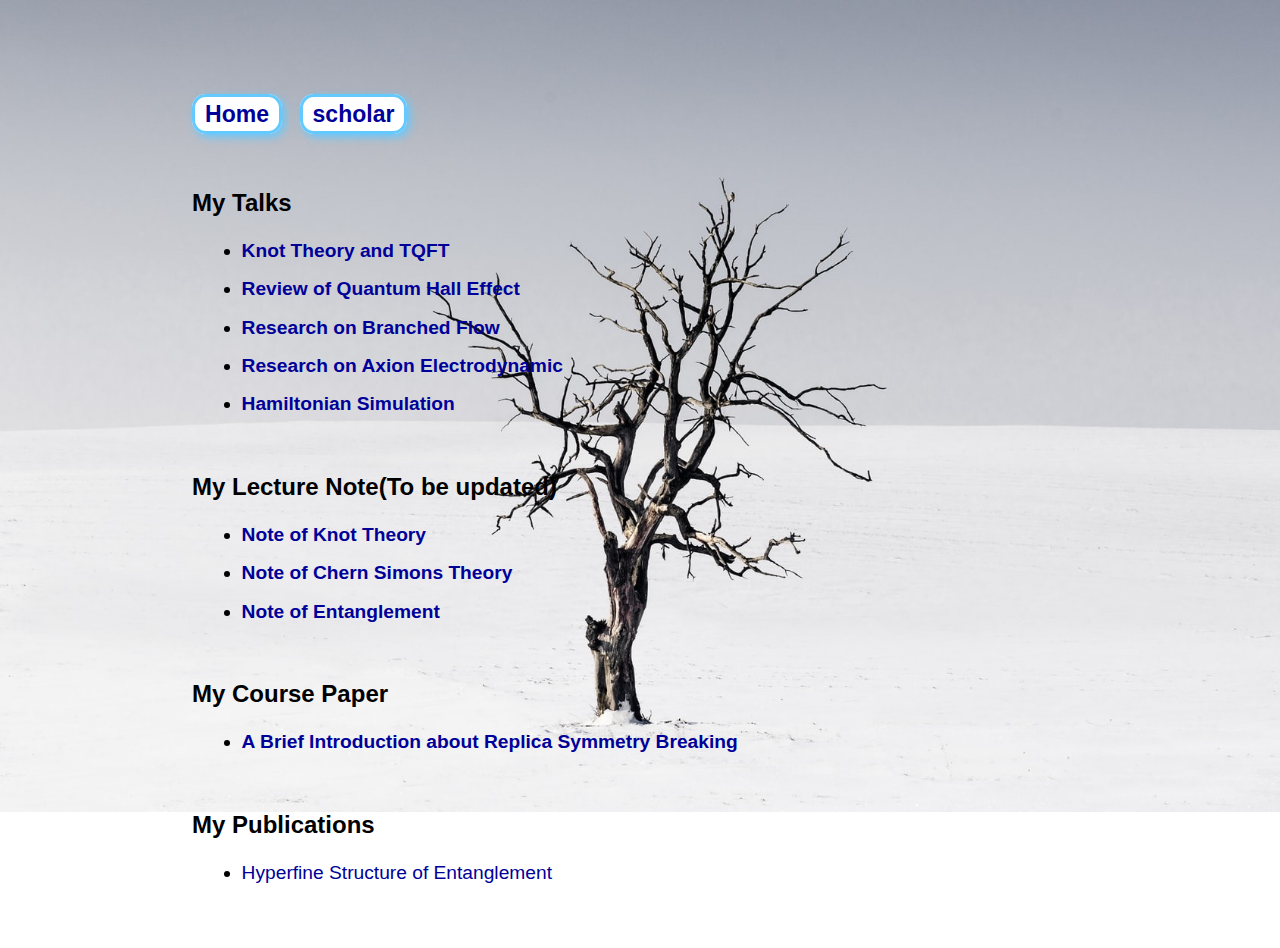
<file: en/scholar.html>
<!DOCTYPE html>

<!--[if lt IE 9]>
<script src="../js/IE.js"></script>
<![endif]-->

<html lang="en">
	<head>
		<title>Lianghong Mo's Personal Website - Homepage</title>
		<meta charset="UTF-8" />
		<link rel="stylesheet" type="text/css" href="../css/main.css">
		<!--[if !IE]>--><link rel="stylesheet" type="text/css" href="../css/not_IE.css"><!--<![endif]-->
		<link rel="shortcut icon" type="image/x-icon" href="../img/RB.ico" media="screen" />
	</head>
	<body>
<!-- 		<div align="right">
			<nav>
   	 		<ul>
   	     		<li><a href="../en/talks.html">English</a></li>
     	   		<li><a href="../cn/talks.html">中文</a></li>
    			</ul>
			</nav>
		</div> -->
		<br>
		<script src="nav.js"></script>
		<br>
		<h2>My Talks</h2>
		<ul>
			<li><a href="../scholarpdf/Knot_Theory_And_TQFT By L.H.Mo.pdf" target="_blank"><b>Knot Theory and TQFT</b></a></li>
			<li><a href="../scholarpdf/Quantum Hall Effect.pdf" target="_blank"><b>Review of Quantum Hall Effect</b></a></li>
			<li><a href="../scholarpdf/branched_flow.pdf" target="_blank"><b>Research on Branched Flow</b></a></li>
			<li><a href="../scholarpdf/Axion_ELTD.pdf" target="_blank"><b>Research on Axion Electrodynamic</b></a></li>
			<li><a href="../scholarpdf/Hamiltonian Simulation20241011.pdf" target="_blank"><b>Hamiltonian Simulation</b></a></li>
			
		</ul>
		<br>
		<h2>My Lecture Note(To be updated)</h2>
		<ul>
			<li><a href="../scholarpdf/Note_of_knot.pdf" target="_blank"><b>Note of Knot Theory</b></a></li>
			<li><a href="../scholarpdf/Note_of_Chern_simons (1).pdf" target="_blank"><b>Note of Chern Simons Theory</b></a></li>
			<li><a href="../scholarpdf/Note_of__Entanglement_TBC_.pdf" target="_blank"><b>Note of Entanglement</b></a></li>
		</ul>
		<br>
		<h2>My Course Paper</h2>
		<ul>
			<li><a href="../scholarpdf/RSB.pdf" target="_blank"><b>A Brief Introduction about Replica Symmetry Breaking</b></a></li>
			
		</ul>
		
	        <br>
                <h2>My Publications</h2>
                <ul>
                     <li><a href="https://arxiv.org/pdf/2311.01997.pdf" target="_blank">Hyperfine Structure of Entanglement</a></li>
      
                 </ul>

    <!-- Remaining content -->
</body>

		
	</body>
</html>
</file>
<file: css/main.css>
body {
	font-family:  'Arial', sans-serif;
	margin: 60px auto;
	width: 70%;
}
nav ul, footer ul {
	font-family: 'Arial', sans-serif;
	padding: 0px;
	list-style: none;
	font-weight: bold;
	font-size: 1.2em;
}
nav ul li, footer ul li {
	display: inline;
	background-color: #FFFFFF;
	border: 3px solid #64C9FF;
	border-radius: 14px;
	box-shadow: 3px 3px 8px 0px #64C9FF;
	padding: 4px 10px 4px 10px;
	margin: 0 1ex 0 0;
}
a {
	text-decoration: none;
	color: #009;
	-webkit-transition: all 0.3s ease-out;
}
a:hover {
	color: #39F !important;
	text-shadow:-5px 3px 18px #39F !important;
	-webkit-transition: all 0.3s ease-out;
}
p {
	font-size: 1.2em;
	line-height: 1.5em;
}
ul li {
	font-size: 1.2em;
	line-height: 1.5em;
	margin:0.5em;
}
ol li {
	font-size: 1.2em;
	line-height: 1.5em;
	margin:0.5em;
}
footer {
	font-size: .8em;
}

ul.posts { 
	margin: 20px auto 40px; 
	font-size: 0.5em;
}

ul.posts li {
	list-style: none;
}


.table1 table {
	width:100%;
	margin:15px 0
}
.table1 th {
	background-color:#1EA4FF;
	background:-o-linear-gradient(90deg, #1EA4FF, #7ecbfe);
	background:-moz-linear-gradient( center top, #1EA4FF 5%, #7ecbfe 100% );
	background:-webkit-gradient( linear, left top, left bottom, color-stop(0.05, #1EA4FF), color-stop(1, #7ecbfe) );
	filter:progid:DXImageTransform.Microsoft.gradient(startColorstr='#1EA4FF', endColorstr='#7ecbfe');
	color:#FFFFFF
}
.table1,.table1 th,.table1 td
{
	font-size:0.95em;
	text-align:center;
	padding:4px;
	border:1px solid #2085fe;
	border-collapse:collapse
}
.table1 td {

	border:1px solid #7ecbfe;
	border-collapse:collapse
}
.table1 tr:nth-child(odd){
	background-color:#b4e0fe;
	background:-o-linear-gradient(90deg, #b4e0fe, #f0f8fe);
	background:-moz-linear-gradient( center top, #b4e0fe 5%, #f0f8fe 100% );
	background:-webkit-gradient( linear, left top, left bottom, color-stop(0.05, #b4e0fe), color-stop(1, #f0f8fe) );
	filter:progid:DXImageTransform.Microsoft.gradient(startColorstr='#b4e0fe', endColorstr='#f0f8fe');
}
.table1 tr:nth-child(even){
	background-color:#fdfdfd;
}


.hover1:hover {
	color: #39F !important;
	text-shadow:-5px 3px 18px #39F !important;
	-webkit-transition: all 0.3s ease-out;
}

div.img1 {
	text-align:center;
	padding:20px;
}
div.desc1 {
	text-align:left;
	font-size:1em;
}

div.img2 {
	text-align:center;
	float:right;
	padding:20px;
	font-size:1.2em;
}
</file>
<file: css/not_IE.css>
body {
	background-image:url('../img/background.jpg');
	background-size:100%;
	background-repeat:no-repeat;
/* 　	background-attachment: fixed!important; */
}
</file>
